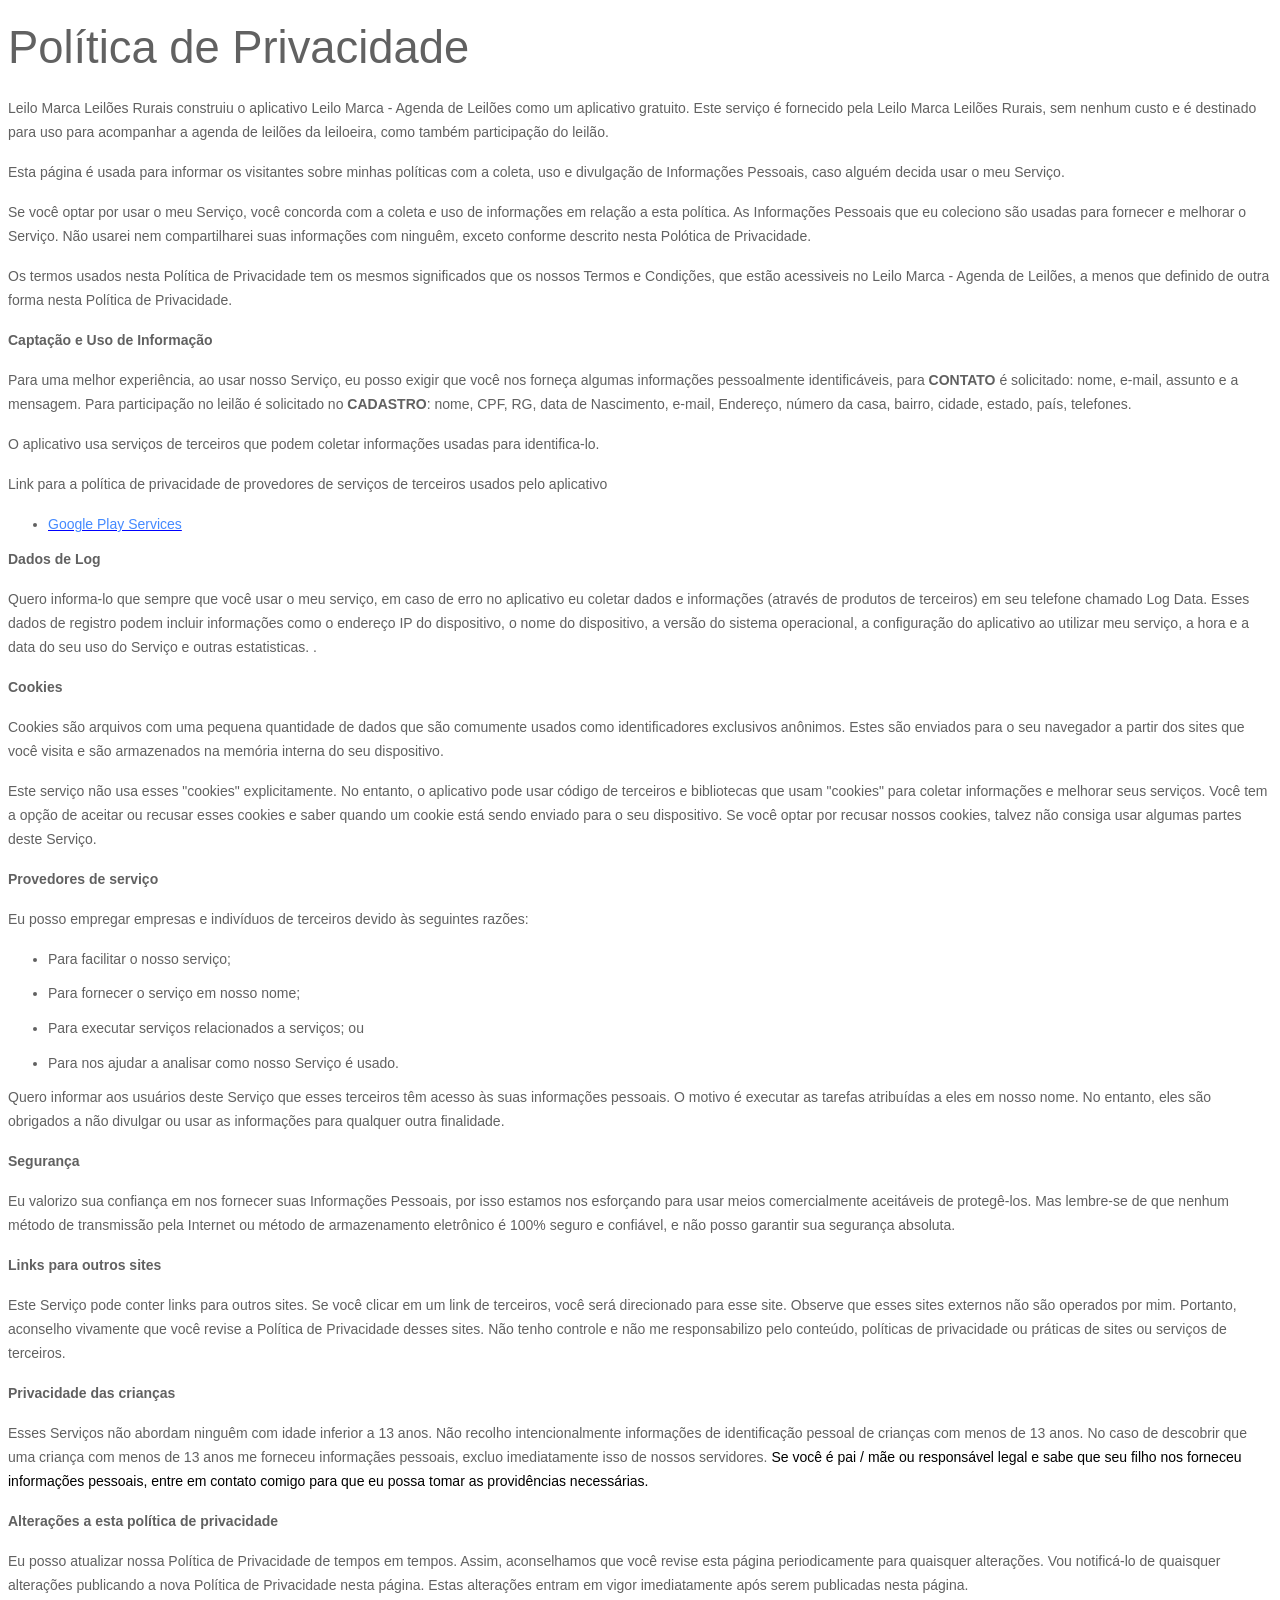
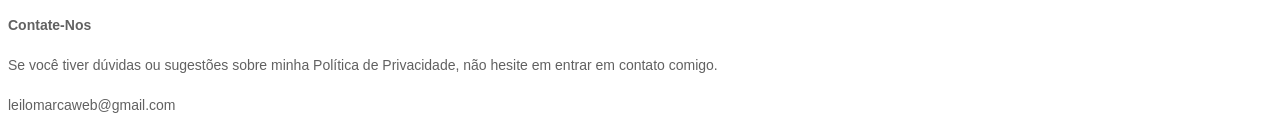
<file: themes/wpak-theme-bootstrap-master/politica.html>
<style>
<!--
 /* Font Definitions */
 @font-face
	{font-family:Helvetica;
	panose-1:2 11 6 4 2 2 2 2 2 4;}
@font-face
	{font-family:Wingdings;
	panose-1:5 0 0 0 0 0 0 0 0 0;}
@font-face
	{font-family:"Cambria Math";
	panose-1:2 4 5 3 5 4 6 3 2 4;}
 /* Style Definitions */
 p.MsoNormal, li.MsoNormal, div.MsoNormal
	{margin-top:0cm;
	margin-right:0cm;
	margin-bottom:8.0pt;
	margin-left:0cm;
	line-height:107%;
	font-size:11.0pt;
	font-family:"Calibri",sans-serif;}
h2
	{mso-style-link:"T�tulo 2 Char";
	margin-right:0cm;
	margin-left:0cm;
	font-size:18.0pt;
	font-family:"Times New Roman",serif;
	font-weight:bold;}
a:link, span.MsoHyperlink
	{color:blue;
	text-decoration:underline;}
a:visited, span.MsoHyperlinkFollowed
	{color:#954F72;
	text-decoration:underline;}
p
	{margin-right:0cm;
	margin-left:0cm;
	font-size:12.0pt;
	font-family:"Times New Roman",serif;}
span.Ttulo2Char
	{mso-style-name:"T�tulo 2 Char";
	mso-style-link:"T�tulo 2";
	font-family:"Times New Roman",serif;
	font-weight:bold;}
.MsoPapDefault
	{margin-bottom:8.0pt;
	line-height:107%;}
@page WordSection1
	{size:595.3pt 841.9pt;
	margin:70.85pt 3.0cm 70.85pt 3.0cm;}
div.WordSection1
	{page:WordSection1;}
 /* List Definitions */
 ol
	{margin-bottom:0cm;}
ul
	{margin-bottom:0cm;}
-->
</style>

</head>

<body lang=PT-BR link=blue vlink="#954F72">

<div class=WordSection1>

<p class=MsoNormal style='margin-top:18.0pt;margin-right:0cm;margin-bottom:
18.0pt;margin-left:0cm;line-height:36.0pt;background:white'><span
style='font-size:34.0pt;font-family:"Helvetica",sans-serif;color:#616161'>Política
de Privacidade</span></p>

<p class=MsoNormal style='margin-bottom:12.0pt;line-height:18.0pt;background:
white'><span style='font-size:10.5pt;font-family:"Helvetica",sans-serif;
color:#616161'>Leilo Marca Leilões Rurais construiu o aplicativo Leilo Marca -
Agenda de Leilões como um aplicativo gratuito. Este serviço é  fornecido pela
Leilo Marca Leilões Rurais, sem nenhum custo e é destinado para uso para
acompanhar a agenda de leilões da leiloeira, como também participação do leilão.</span></p>

<p class=MsoNormal style='margin-bottom:12.0pt;line-height:18.0pt;background:
white'><span style='font-size:10.5pt;font-family:"Helvetica",sans-serif;
color:#616161'>Esta página é usada para informar os visitantes sobre minhas
políticas com a coleta, uso e divulgação de Informações Pessoais, caso alguém
decida usar o meu Serviço.</span></p>

<p class=MsoNormal style='margin-bottom:12.0pt;line-height:18.0pt;background:
white'><span style='font-size:10.5pt;font-family:"Helvetica",sans-serif;
color:#616161'>Se você optar por usar o meu Serviço, você concorda com a coleta
e uso de informações em relação a esta política.&nbsp;As Informações Pessoais
que eu coleciono são usadas para fornecer e melhorar o Serviço.&nbsp;Não usarei
nem compartilharei suas informações com ninguêm, exceto conforme descrito nesta
Polótica de Privacidade.</span></p>

<p class=MsoNormal style='margin-bottom:12.0pt;line-height:18.0pt;background:
white'><span style='font-size:10.5pt;font-family:"Helvetica",sans-serif;
color:#616161'>Os termos usados &#8203;&#8203;nesta Política de Privacidade tem
os mesmos significados que os nossos Termos e Condições, que estão acessiveis
no Leilo Marca - Agenda de Leilões, a menos que definido de outra forma nesta
Política de Privacidade.</span></p>

<p class=MsoNormal style='margin-bottom:12.0pt;line-height:18.0pt;background:
white'><b><span style='font-size:10.5pt;font-family:"Helvetica",sans-serif;
color:#616161'>Captação e Uso de Informação</span></b></p>

<p class=MsoNormal style='margin-bottom:12.0pt;line-height:18.0pt;background:
white'><span style='font-size:10.5pt;font-family:"Helvetica",sans-serif;
color:#616161'>Para uma melhor experiência, ao usar nosso Serviço, eu posso
exigir que você nos forneça algumas informações pessoalmente identificáveis,
para <b>CONTATO</b> é solicitado: nome, e-mail, assunto e a mensagem. Para
participação no leilão é solicitado no <b>CADASTRO</b>: nome, CPF, RG, data de
Nascimento, e-mail, Endereço, número da casa, bairro, cidade, estado, país,
telefones. </span></p>

<p class=MsoNormal style='margin-bottom:12.0pt;line-height:18.0pt;background:
white'><span style='font-size:10.5pt;font-family:"Helvetica",sans-serif;
color:#616161'>O aplicativo usa serviços de terceiros que podem coletar
informações usadas para identifica-lo.</span></p>

<p class=MsoNormal style='margin-bottom:12.0pt;line-height:18.0pt;background:
white'><span style='font-size:10.5pt;font-family:"Helvetica",sans-serif;
color:#616161'>Link para a política de privacidade de provedores de serviços de
terceiros usados &#8203;&#8203;pelo aplicativo</span></p>

<ul type=disc>
 <li class=MsoNormal style='color:#616161;line-height:18.0pt;background:white'><span
     style='font-size:10.5pt;font-family:"Helvetica",sans-serif'><a
     href="https://www.google.com/policies/privacy/" target="_blank"><span
     style='color:#448AFF'>Google Play Services</span></a></span></li>
</ul>

<p class=MsoNormal style='margin-bottom:12.0pt;line-height:18.0pt;background:
white'><b><span style='font-size:10.5pt;font-family:"Helvetica",sans-serif;
color:#616161'>Dados de Log</span></b></p>

<p class=MsoNormal style='margin-bottom:12.0pt;line-height:18.0pt;background:
white'><span style='font-size:10.5pt;font-family:"Helvetica",sans-serif;
color:#616161'>Quero informa-lo que sempre que você usar o meu serviço, em caso
de erro no aplicativo eu coletar dados e informações (através de produtos de
terceiros) em seu telefone chamado Log Data.&nbsp;Esses dados de registro podem
incluir informações como o endereço IP do dispositivo, o nome do dispositivo, a
versão do sistema operacional, a configuração do aplicativo ao utilizar meu
serviço, a hora e a data do seu uso do Serviço e outras estatisticas. .</span></p>

<p class=MsoNormal style='margin-bottom:12.0pt;line-height:18.0pt;background:
white'><b><span style='font-size:10.5pt;font-family:"Helvetica",sans-serif;
color:#616161'>Cookies</span></b></p>

<p class=MsoNormal style='margin-bottom:12.0pt;line-height:18.0pt;background:
white'><span style='font-size:10.5pt;font-family:"Helvetica",sans-serif;
color:#616161'>Cookies são arquivos com uma pequena quantidade de dados que são
comumente usados &#8203;&#8203;como identificadores exclusivos
anônimos.&nbsp;Estes são enviados para o seu navegador a partir dos sites que
você visita e são armazenados na memória interna do seu dispositivo.</span></p>

<p class=MsoNormal style='margin-bottom:12.0pt;line-height:18.0pt;background:
white'><span style='font-size:10.5pt;font-family:"Helvetica",sans-serif;
color:#616161'>Este serviço não usa esses "cookies" explicitamente.&nbsp;No
entanto, o aplicativo pode usar código de terceiros e bibliotecas que usam
"cookies" para coletar informações e melhorar seus serviços.&nbsp;Você tem a
opção de aceitar ou recusar esses cookies e saber quando um cookie está sendo
enviado para o seu dispositivo.&nbsp;Se você optar por recusar nossos cookies,
talvez não consiga usar algumas partes deste Serviço.</span></p>

<p class=MsoNormal style='margin-bottom:12.0pt;line-height:18.0pt;background:
white'><b><span style='font-size:10.5pt;font-family:"Helvetica",sans-serif;
color:#616161'>Provedores de serviço</span></b></p>

<p class=MsoNormal style='margin-bottom:12.0pt;line-height:18.0pt;background:
white'><span style='font-size:10.5pt;font-family:"Helvetica",sans-serif;
color:#616161'>Eu posso empregar empresas e indivíduos de terceiros devido às
seguintes razões:</span></p>

<ul type=disc>
 <li class=MsoNormal style='color:#616161;line-height:18.0pt;background:white'><span
     style='font-size:10.5pt;font-family:"Helvetica",sans-serif'>Para facilitar
     o nosso serviço;</span></li>
 <li class=MsoNormal style='color:#616161;line-height:18.0pt;background:white'><span
     style='font-size:10.5pt;font-family:"Helvetica",sans-serif'>Para fornecer
     o serviço em nosso nome;</span></li>
 <li class=MsoNormal style='color:#616161;line-height:18.0pt;background:white'><span
     style='font-size:10.5pt;font-family:"Helvetica",sans-serif'>Para executar
     serviços relacionados a serviços;&nbsp;ou</span></li>
 <li class=MsoNormal style='color:#616161;line-height:18.0pt;background:white'><span
     style='font-size:10.5pt;font-family:"Helvetica",sans-serif'>Para nos
     ajudar a analisar como nosso Serviço é usado.</span></li>
</ul>

<p class=MsoNormal style='margin-bottom:12.0pt;line-height:18.0pt;background:
white'><span style='font-size:10.5pt;font-family:"Helvetica",sans-serif;
color:#616161'>Quero informar aos usuários deste Serviço que esses terceiros
têm acesso às suas informações pessoais.&nbsp;O motivo é executar as tarefas
atribuídas a eles em nosso nome.&nbsp;No entanto, eles são obrigados a não
divulgar ou usar as informações para qualquer outra finalidade.</span></p>

<p class=MsoNormal style='margin-bottom:12.0pt;line-height:18.0pt;background:
white'><b><span style='font-size:10.5pt;font-family:"Helvetica",sans-serif;
color:#616161'>Segurança</span></b></p>

<p class=MsoNormal style='margin-bottom:12.0pt;line-height:18.0pt;background:
white'><span style='font-size:10.5pt;font-family:"Helvetica",sans-serif;
color:#616161'>Eu valorizo &#8203;&#8203;sua confiança em nos fornecer suas
Informações Pessoais, por isso estamos nos esforçando para usar meios comercialmente
aceitáveis &#8203;&#8203;de protegê-los.&nbsp;Mas lembre-se de que nenhum
método de transmissão pela Internet ou método de armazenamento eletrônico é
100% seguro e confiável, e não posso garantir sua segurança absoluta.</span></p>

<p class=MsoNormal style='margin-bottom:12.0pt;line-height:18.0pt;background:
white'><b><span style='font-size:10.5pt;font-family:"Helvetica",sans-serif;
color:#616161'>Links para outros sites</span></b></p>

<p class=MsoNormal style='margin-bottom:12.0pt;line-height:18.0pt;background:
white'><span style='font-size:10.5pt;font-family:"Helvetica",sans-serif;
color:#616161'>Este Serviço pode conter links para outros sites.&nbsp;Se você
clicar em um link de terceiros, você será direcionado para esse
site.&nbsp;Observe que esses sites externos não são operados por
mim.&nbsp;Portanto, aconselho vivamente que você revise a Política de
Privacidade desses sites.&nbsp;Não tenho controle e não me responsabilizo pelo
conteúdo, políticas de privacidade ou práticas de sites ou serviços de
terceiros.</span></p>

<p class=MsoNormal style='margin-bottom:12.0pt;line-height:18.0pt;background:
white'><b><span style='font-size:10.5pt;font-family:"Helvetica",sans-serif;
color:#616161'>Privacidade das crianças</span></b></p>

<p class=MsoNormal style='margin-bottom:12.0pt;line-height:18.0pt;background:
white'><span style='font-size:10.5pt;font-family:"Helvetica",sans-serif;
color:#616161'>Esses Serviços não abordam ninguêm com idade inferior a 13 anos.
Não recolho intencionalmente informações de identificação pessoal de crianças
com menos de 13 anos. No caso de descobrir que uma criança com menos de 13 anos
me forneceu informaçães pessoais, excluo imediatamente isso de nossos
servidores.&nbsp;</span><span style='font-size:10.5pt;font-family:"Helvetica",sans-serif'>Se
você é pai / mãe ou responsável legal e sabe que seu filho nos forneceu
informações pessoais, entre em contato comigo para que eu possa tomar as
providências necessárias.</span></p>

<p class=MsoNormal style='margin-bottom:12.0pt;line-height:18.0pt;background:
white'><b><span style='font-size:10.5pt;font-family:"Helvetica",sans-serif;
color:#616161'>Alterações a esta política de privacidade</span></b></p>

<p class=MsoNormal style='margin-bottom:12.0pt;line-height:18.0pt;background:
white'><span style='font-size:10.5pt;font-family:"Helvetica",sans-serif;
color:#616161'>Eu posso atualizar nossa Política de Privacidade de tempos em
tempos.&nbsp;Assim, aconselhamos que você revise esta página periodicamente
para quaisquer alterações.&nbsp;Vou notificá-lo de quaisquer alterações
publicando a nova Política de Privacidade nesta página.&nbsp;Estas alterações
entram em vigor imediatamente após serem publicadas nesta página.</span></p>

<p class=MsoNormal style='margin-bottom:12.0pt;line-height:18.0pt;background:
white'><b><span style='font-size:10.5pt;font-family:"Helvetica",sans-serif;
color:#616161'>Contate-Nos</span></b></p>

<p class=MsoNormal style='margin-bottom:12.0pt;line-height:18.0pt;background:
white'><span style='font-size:10.5pt;font-family:"Helvetica",sans-serif;
color:#616161'>Se você tiver dúvidas ou sugestões sobre minha Política de
Privacidade, não hesite em entrar em contato comigo.</span></p>

<p class=MsoNormal style='margin-bottom:12.0pt;line-height:18.0pt;background:
white'><span style='font-size:10.5pt;font-family:"Helvetica",sans-serif;
color:#616161'>leilomarcaweb@gmail.com</span></p>

</div>
</file>
